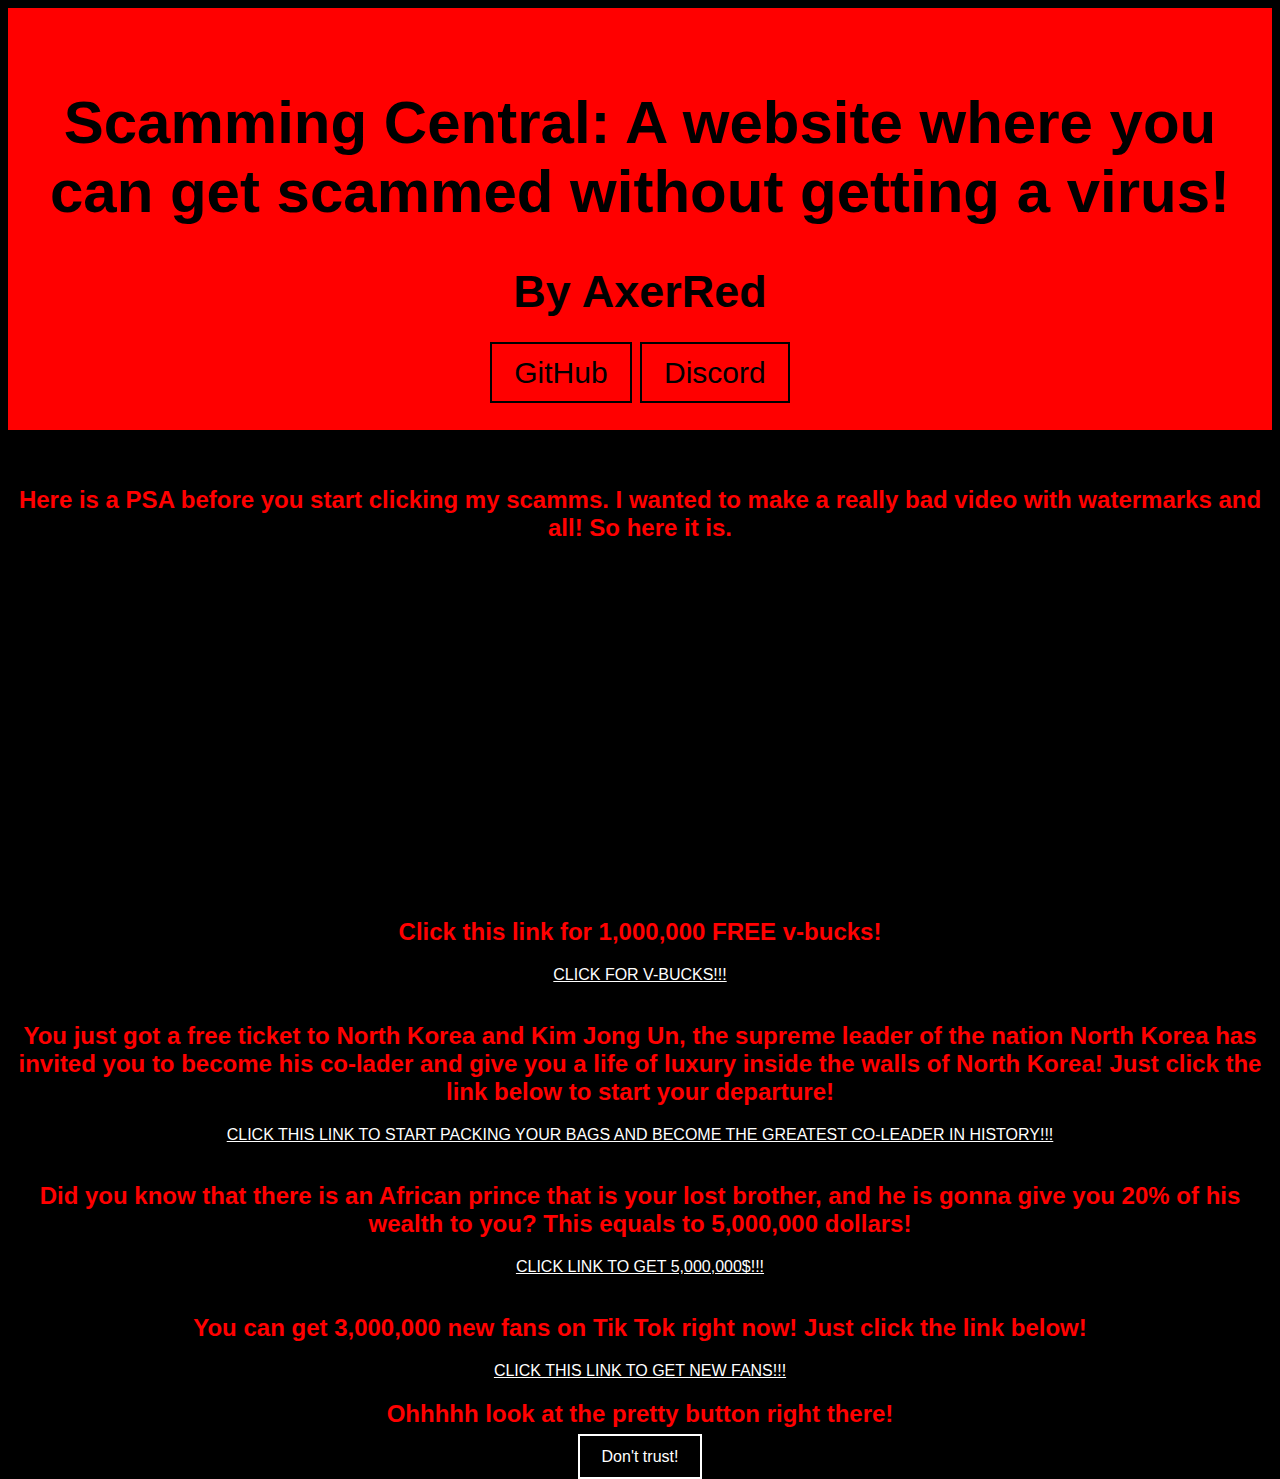
<file: index.html>
<!DOCTYPE html>
<html>


<head>

	<meta charset="utf-8">
	<meta http-equiv="X-UA-Compatible" content="IE=edge">
	<title>Scamming Central</title>

	<link rel="stylesheet" href="style.css">

</head>


<body>

<div class="header">
<h1>Scamming Central: A website where you
can get scammed without getting a virus!</h1>


<h2>By AxerRed</h2>



<a href="https://github.com/AxerRed/axerred.github.io" class="button_header" target="_blank">GitHub</a>
<a href="https://discord.gg/pmy46Dd" class="button_header" target="_blank">Discord</a>
</div>

<br><br>
<h2>Here is a PSA before you start clicking my scamms. I wanted to make a really bad video with
watermarks and all! So here it is.</h2>


<iframe frameborder="0" width="560" height="315" src="https://biteable.com/watch/embed/real-estate-ad-copy-2209928" allowfullscreen="true" allow="autoplay"></iframe>

<br><br>

<h2>Click this link for 1,000,000 FREE v-bucks!</h2>

<a href="https://www.youtube.com/watch?v=dQw4w9WgXcQ" target="_blank">CLICK FOR V-BUCKS!!!</a>

<br><br>

<h2>You just got a free ticket to North Korea and Kim
Jong Un, the supreme leader of the nation North Korea
has invited you to become his co-lader and give you
a life of luxury inside the walls of North Korea! Just
click the link below to start your departure!</h2>

<a href="https://www.youtube.com/watch?v=vyrix8F8xkk" target="_blank">
CLICK THIS LINK TO START PACKING YOUR BAGS
AND BECOME THE GREATEST CO-LEADER IN HISTORY!!!</a>

<br><br>

<h2>Did you know that there is an African prince
that is your lost brother, and he is gonna
give you 20% of his wealth to you?
This equals to 5,000,000 dollars!</h2>

<a href="https://i0.kym-cdn.com/photos/images/newsfeed/001/280/647/515.gif" target="_blank">CLICK
LINK TO GET 5,000,000$!!!</a>

<br><br>

<h2>You can get 3,000,000 new fans on Tik Tok right now! Just click the link below!</h2>

<a href="https://docs.google.com/document/d/15f1cqYBHY9MSjH3YFshUPbpue7pSLavgB1Z8oRFVgto/edit?usp=sharing">CLICK THIS LINK TO GET NEW FANS!!!</a>

<h2>Ohhhhh look at the pretty button right there!</h2>

<a href="pagetwo.html" class="button">Don't trust!</a>



<!--SECRET-->

</html>
</file>
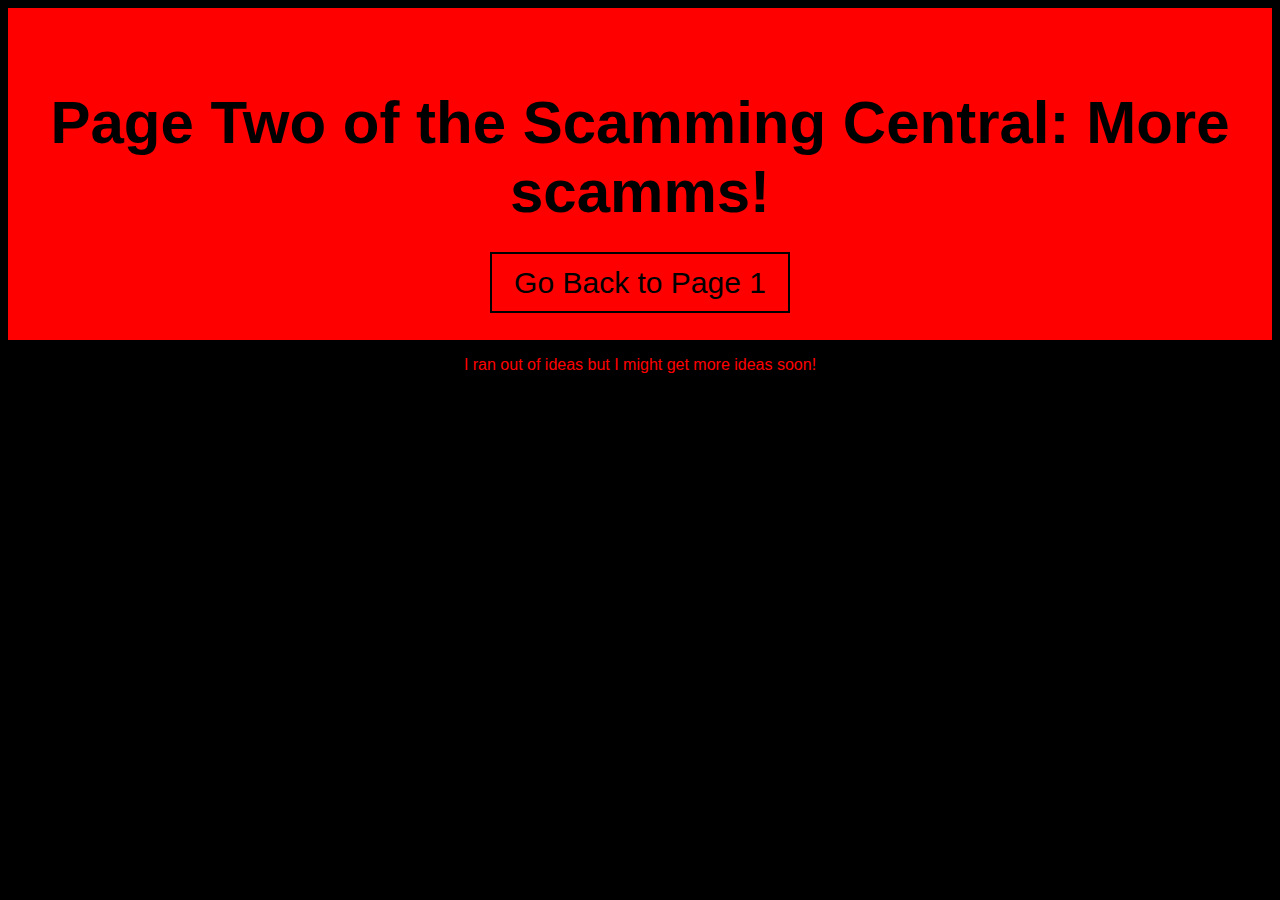
<file: pagetwo.html>
<!DOCTYPE html>
<html lang="en" dir="ltr">
  <head>
    <meta charset="utf-8">
    <title>Hell Zone of SC</title>
<link rel="stylesheet" href="page2.css">
  </head>
  <body>
    <div class="header2">
      <h1>Page Two of the Scamming Central: More scamms!</h1>
      <a href="index.html" class="button_header2">Go Back to Page 1</a>
    </div>
<p>I ran out of ideas but I might get more ideas soon!</p>
  </body>
</html>
</file>
<file: style.css>
body {
   text-align: center;
   font-family: Arial;
   color: red;
   background-color: black;
}

.button{
  color: white;
  text-decoration: none;
  transition: all 0.4s;
  padding: 12px 22px;
  border: 2px solid white;
}

.button:hover {
color: black;
background-color: white;
}


a{
  color: white;
}

.header {
  padding: 40px;
  text-align: center;
  background: red;
  color: black;
  font-size: 30px;
}

.button_header {
  color: black;
  text-decoration: none;
  padding: 12px 22px;
  transition: all 0.4s;
  border: 2px solid black
}

.button_header:hover {
  color: white;
  background-color: black;
}
</file>
<file: page2.css>
body {
  text-align: center;
  background-color: black;
  color: red;
  font-family: Arial;
}

.button2 {
  color: #ffffff;
  text-decoration: none;
  transition-duration: 0.4s;
  padding: 12px 22px;
  border: 2px solid white;
}

.button2:hover {
  color: black;
  background-color: white;
}


a {
  color: white;
}

.disabled {
  opacity: 0.6;
  cursor: not-allowed;
}

.header2 {
  padding: 40px;
  text-align: center;
  background: red;
  color: black;
  font-size: 30px;
}

.button_header2 {
  color: black;
  text-decoration: none;
  padding: 12px 22px;
  transition: all 0.4s;
  border: 2px solid black
}

.button_header2:hover {
  color: white;
  background-color: black;
}
</file>
